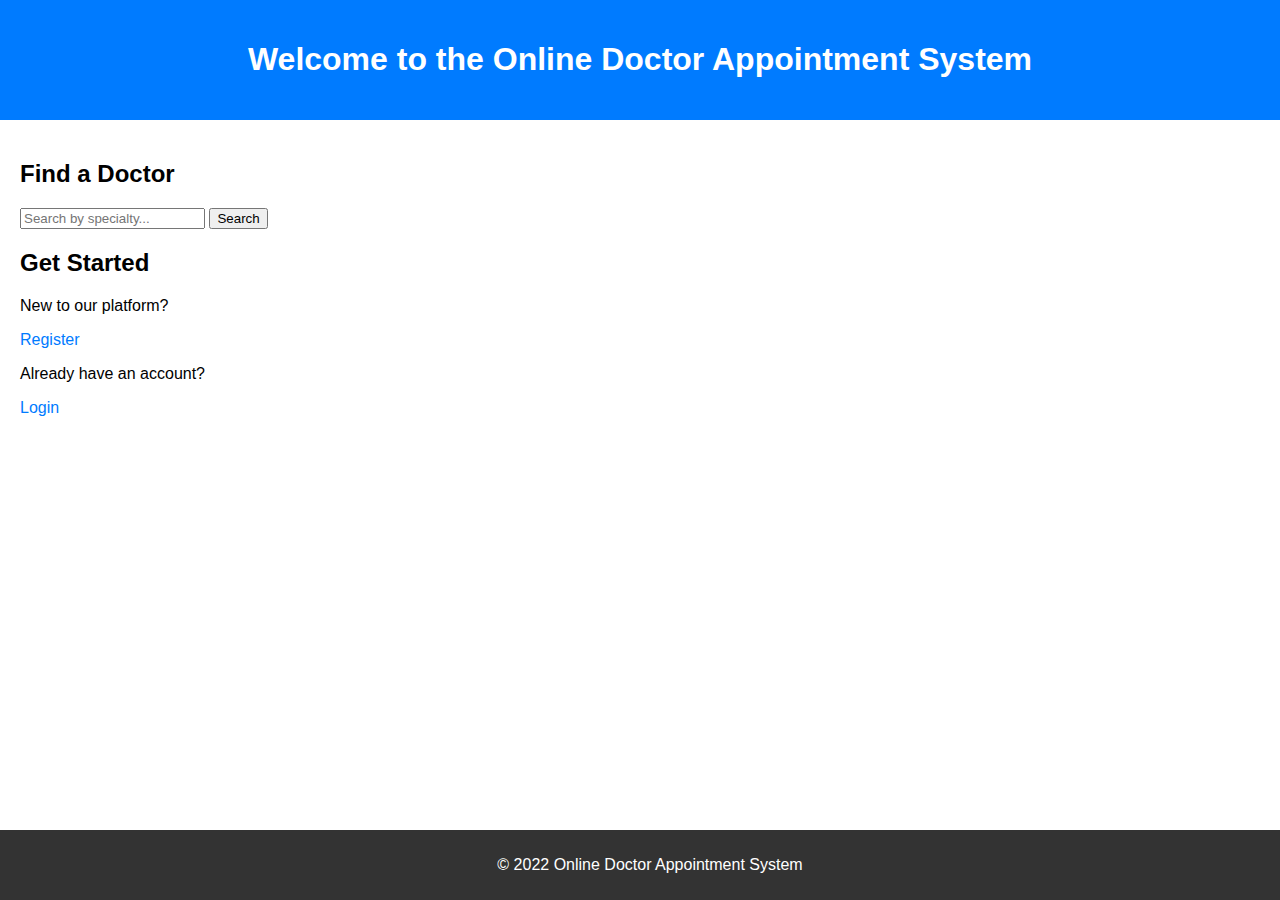
<file: src/main/resources/templates/index.html>
<!DOCTYPE html>
<html lang="en">
<head>
  <meta charset="UTF-8">
  <meta name="viewport" content="width=device-width, initial-scale=1.0">
  <title>Online Doctor Appointment System</title>
  <link rel="stylesheet" href="styles.css">
</head>
<body>
<header>
  <h1>Welcome to the Online Doctor Appointment System</h1>
</header>
<main>
  <section>
    <h2>Find a Doctor</h2>
    <form action="/search" method="get">
      <input type="text" name="specialty" placeholder="Search by specialty...">
      <button type="submit">Search</button>
    </form>
  </section>
  <section>
    <h2>Get Started</h2>
    <p>New to our platform?</p>
    <a href="registration.html">Register</a>
    <p>Already have an account?</p>
    <a href="login.html">Login</a>
  </section>
</main>
<footer>
  <p>&copy; 2022 Online Doctor Appointment System</p>
</footer>
</body>
</html>
</file>
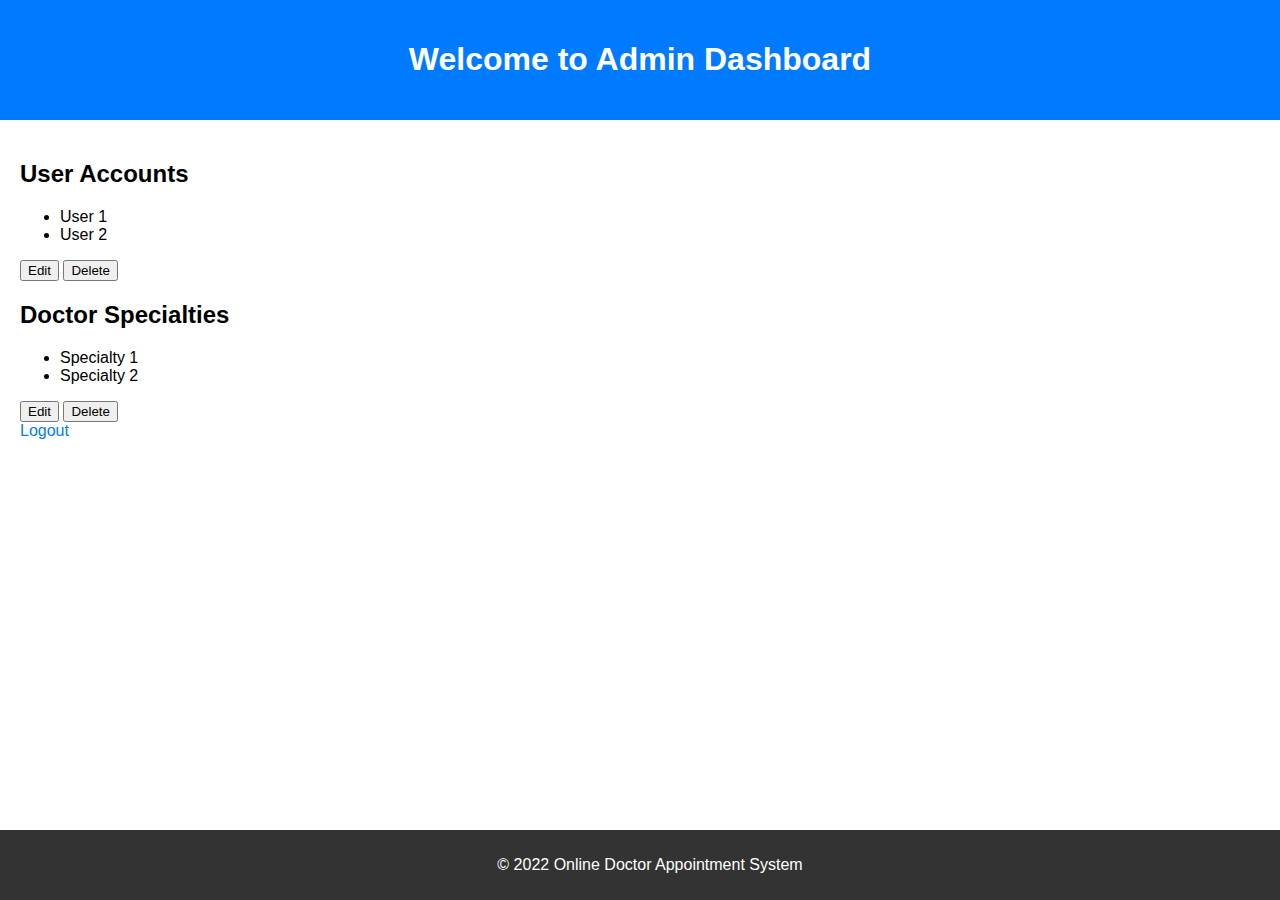
<file: src/main/resources/templates/admin-dashboard.html>
<!DOCTYPE html>
<html lang="en">
<head>
    <meta charset="UTF-8">
    <meta name="viewport" content="width=device-width, initial-scale=1.0">
    <title>Admin Dashboard</title>
    <link rel="stylesheet" href="styles.css">
</head>
<body>
<header>
    <h1>Welcome to Admin Dashboard</h1>
</header>
<main>
    <section>
        <h2>User Accounts</h2>
        <!-- Display a list of user accounts -->
        <ul>
            <li>User 1</li>
            <li>User 2</li>
            <!-- Add more users dynamically -->
        </ul>
        <!-- Options to manage user accounts -->
        <button>Edit</button>
        <button>Delete</button>
    </section>
    <section>
        <h2>Doctor Specialties</h2>
        <!-- Display a list of doctor specialties -->
        <ul>
            <li>Specialty 1</li>
            <li>Specialty 2</li>
            <!-- Add more specialties dynamically -->
        </ul>
        <!-- Options to manage doctor specialties -->
        <button>Edit</button>
        <button>Delete</button>
    </section>
    <section>
        <a href="logout.html">Logout</a>
    </section>
</main>
<footer>
    <p>&copy; 2022 Online Doctor Appointment System</p>
</footer>
</body>
</html>
</file>
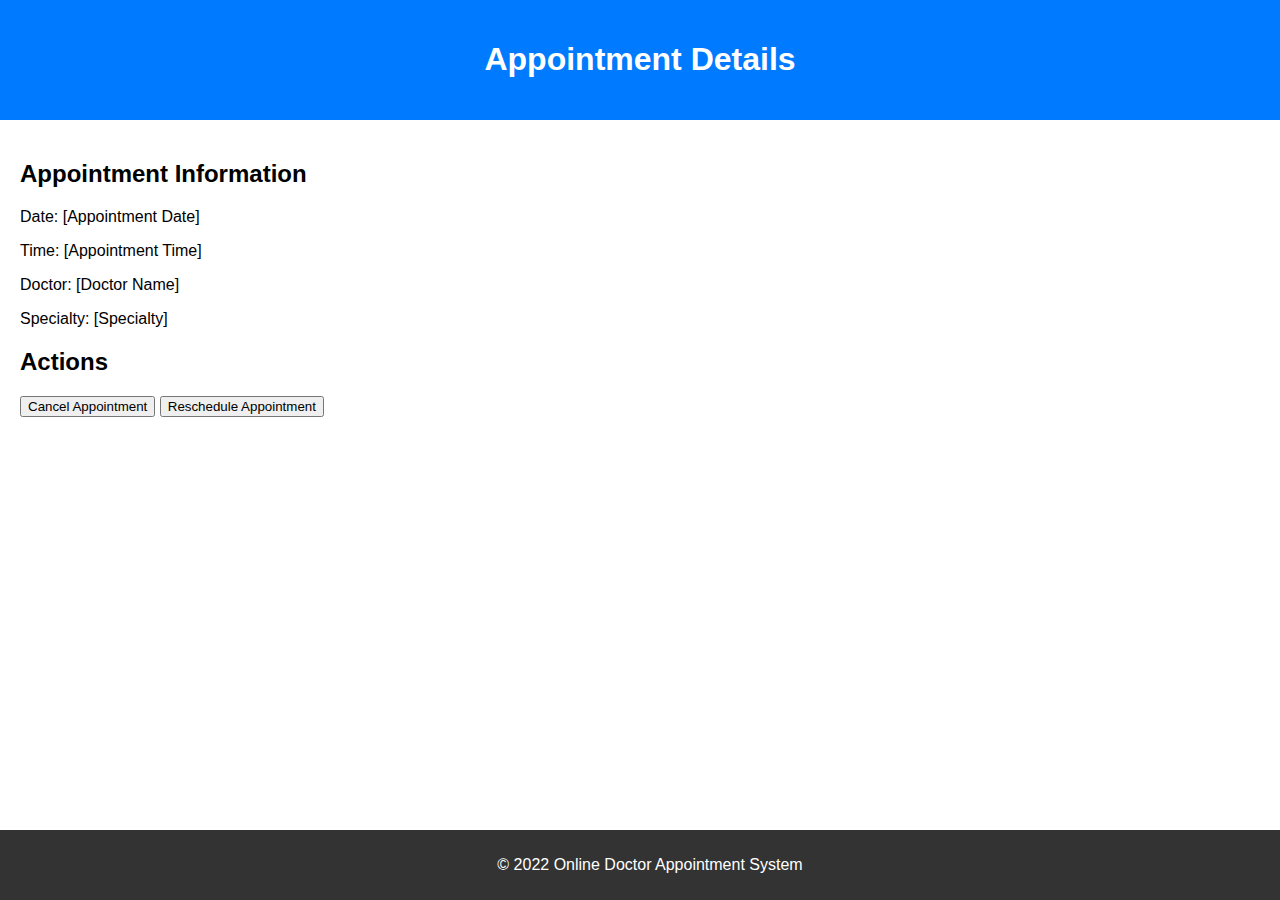
<file: src/main/resources/templates/appointment-details.html>
<!DOCTYPE html>
<html lang="en">
<head>
    <meta charset="UTF-8">
    <meta name="viewport" content="width=device-width, initial-scale=1.0">
    <title>Appointment Details</title>
    <link rel="stylesheet" href="styles.css">
</head>
<body>
<header>
    <h1>Appointment Details</h1>
</header>
<main>
    <section>
        <h2>Appointment Information</h2>
        <!-- Display appointment details -->
        <p>Date: [Appointment Date]</p>
        <p>Time: [Appointment Time]</p>
        <p>Doctor: [Doctor Name]</p>
        <p>Specialty: [Specialty]</p>
        <!-- Add more appointment details -->
    </section>
    <section>
        <h2>Actions</h2>
        <!-- Options to cancel or reschedule appointment -->
        <button>Cancel Appointment</button>
        <button>Reschedule Appointment</button>
    </section>
</main>
<footer>
    <p>&copy; 2022 Online Doctor Appointment System</p>
</footer>
</body>
</html>
</file>
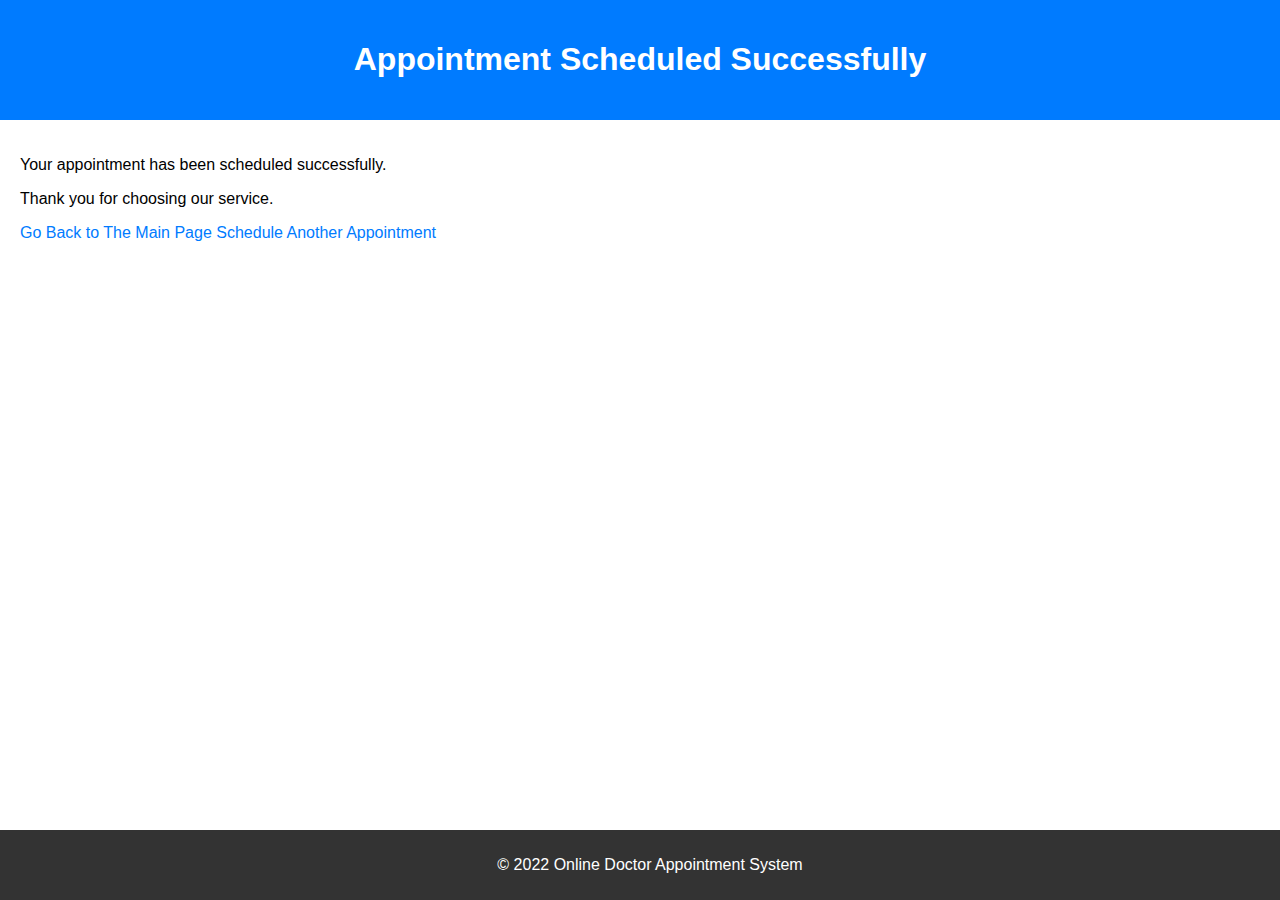
<file: src/main/resources/templates/confirmation.html>
<!DOCTYPE html>
<html lang="en">
<head>
    <meta charset="UTF-8">
    <meta name="viewport" content="width=device-width, initial-scale=1.0">
    <title>Appointment Confirmation</title>
    <link rel="stylesheet" href="styles.css">
</head>
<body>
<header>
    <h1>Appointment Scheduled Successfully</h1>
</header>
<main>
    <p>Your appointment has been scheduled successfully.</p>
    <p>Thank you for choosing our service.</p>
    <a href="index.html">Go Back to The Main Page</a>
    <a href="schedule-appointment.html">Schedule Another Appointment</a>
</main>
<footer>
    <p>&copy; 2022 Online Doctor Appointment System</p>
</footer>
</body>
</html>
</file>
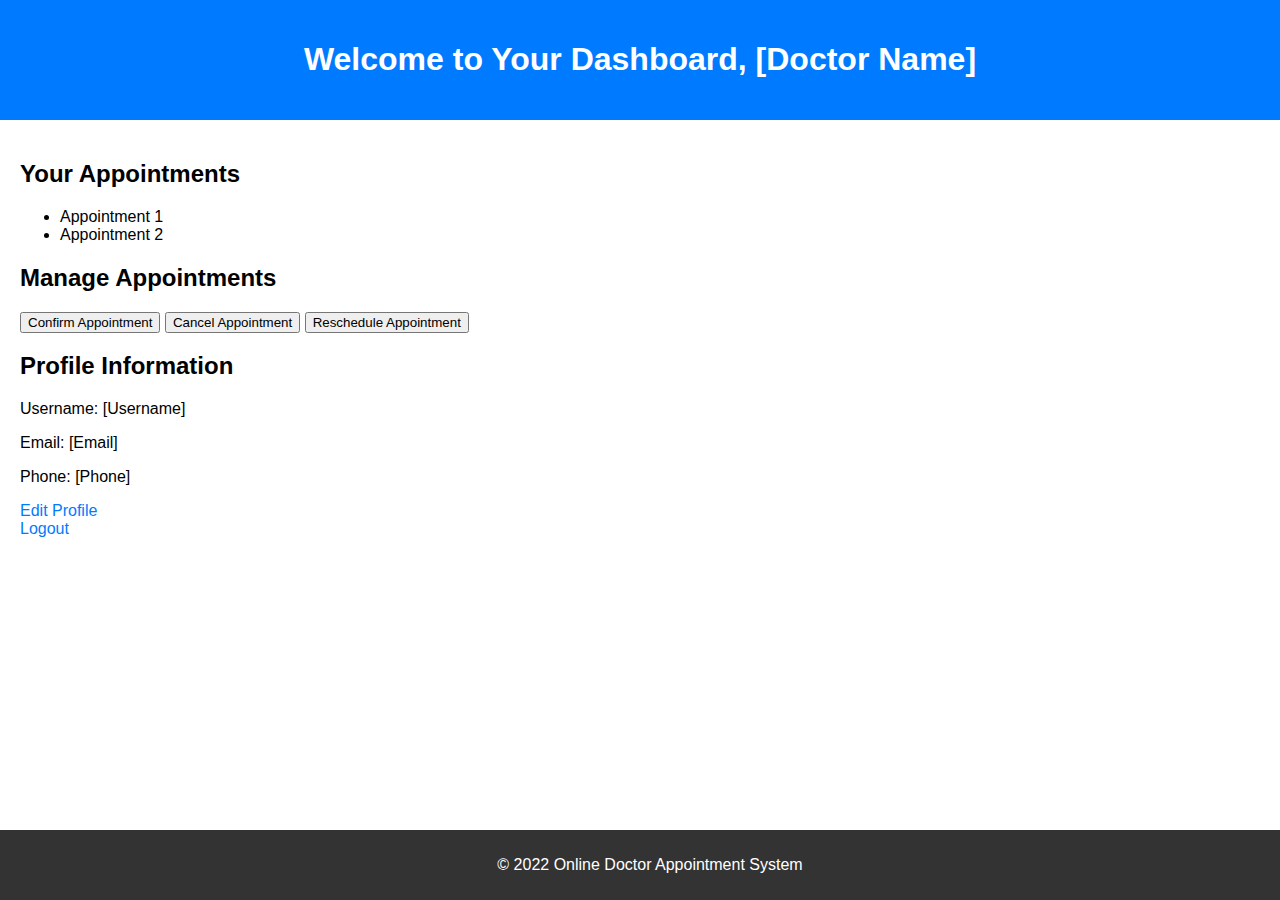
<file: src/main/resources/templates/doctor-dashboard.html>
<!DOCTYPE html>
<html lang="en">
<head>
    <meta charset="UTF-8">
    <meta name="viewport" content="width=device-width, initial-scale=1.0">
    <title>Dashboard - Doctor</title>
    <link rel="stylesheet" href="styles.css">
</head>
<body>
<header>
    <h1>Welcome to Your Dashboard, [Doctor Name]</h1>
</header>
<main>
    <section>
        <h2>Your Appointments</h2>
        <!-- Display a list of appointments -->
        <ul>
            <li>Appointment 1</li>
            <li>Appointment 2</li>
            <!-- Add more appointments dynamically -->
        </ul>
    </section>
    <section>
        <h2>Manage Appointments</h2>
        <!-- Options to confirm, cancel, or reschedule appointments -->
        <button>Confirm Appointment</button>
        <button>Cancel Appointment</button>
        <button>Reschedule Appointment</button>
    </section>
    <section>
        <h2>Profile Information</h2>
        <!-- Display doctor's profile information -->
        <p>Username: [Username]</p>
        <p>Email: [Email]</p>
        <p>Phone: [Phone]</p>
        <!-- Option to edit profile -->
        <a href="edit-profile.html">Edit Profile</a>
    </section>
    <section>
        <a href="logout.html">Logout</a>
    </section>
</main>
<footer>
    <p>&copy; 2022 Online Doctor Appointment System</p>
</footer>
</body>
</html>
</file>
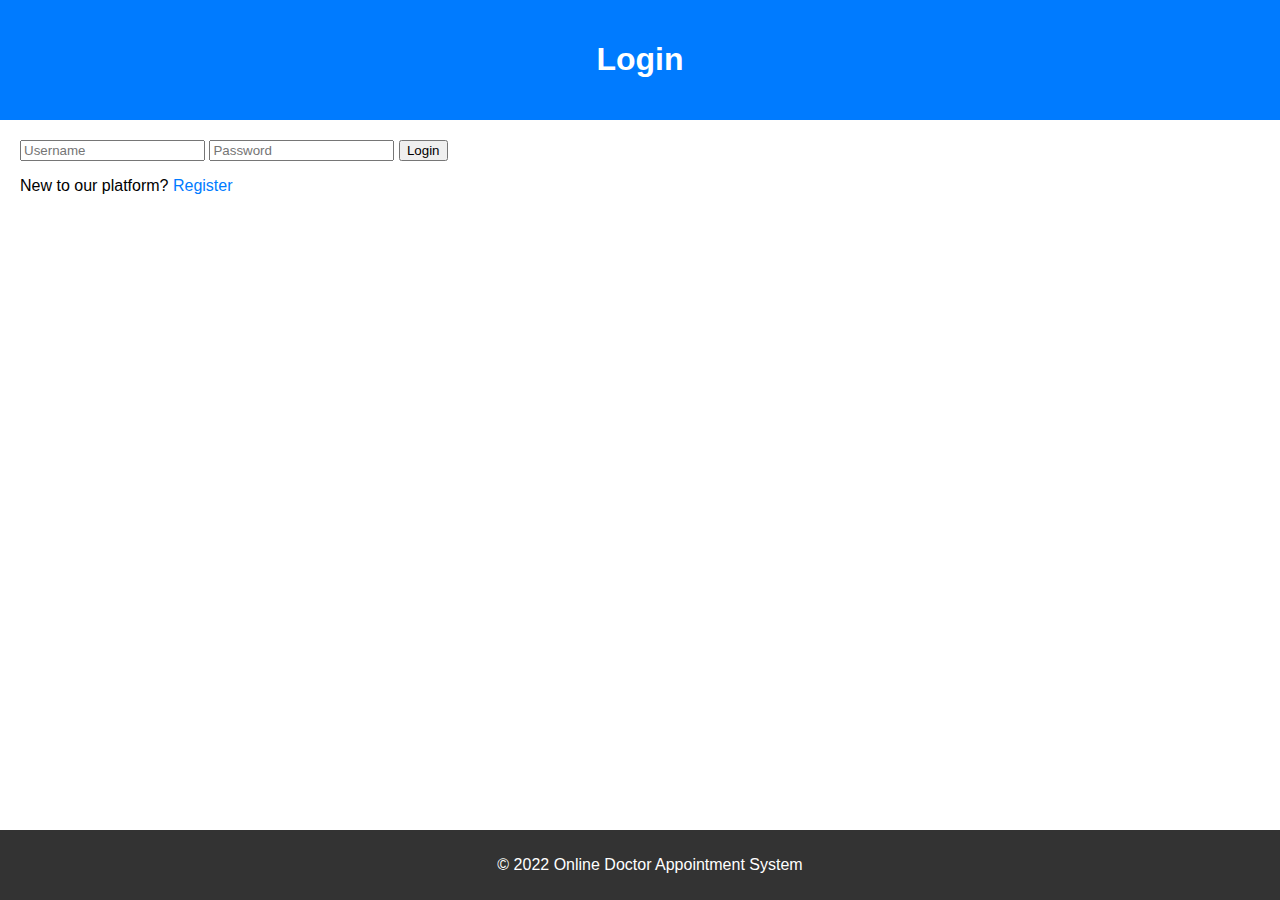
<file: src/main/resources/templates/login.html>
<!DOCTYPE html>
<html lang="en">
<head>
    <meta charset="UTF-8">
    <meta name="viewport" content="width=device-width, initial-scale=1.0">
    <title>Login - Online Doctor Appointment System</title>
    <link rel="stylesheet" href="styles.css">
</head>
<body>
<header>
    <h1>Login</h1>
</header>
<main>
    <form action="/login" method="post">
        <input type="text" name="username" placeholder="Username" required>
        <input type="password" name="password" placeholder="Password" required>
        <button type="submit">Login</button>
    </form>
    <p>New to our platform? <a href="registration.html">Register</a></p>
</main>
<footer>
    <p>&copy; 2022 Online Doctor Appointment System</p>
</footer>
</body>
</html>
</file>
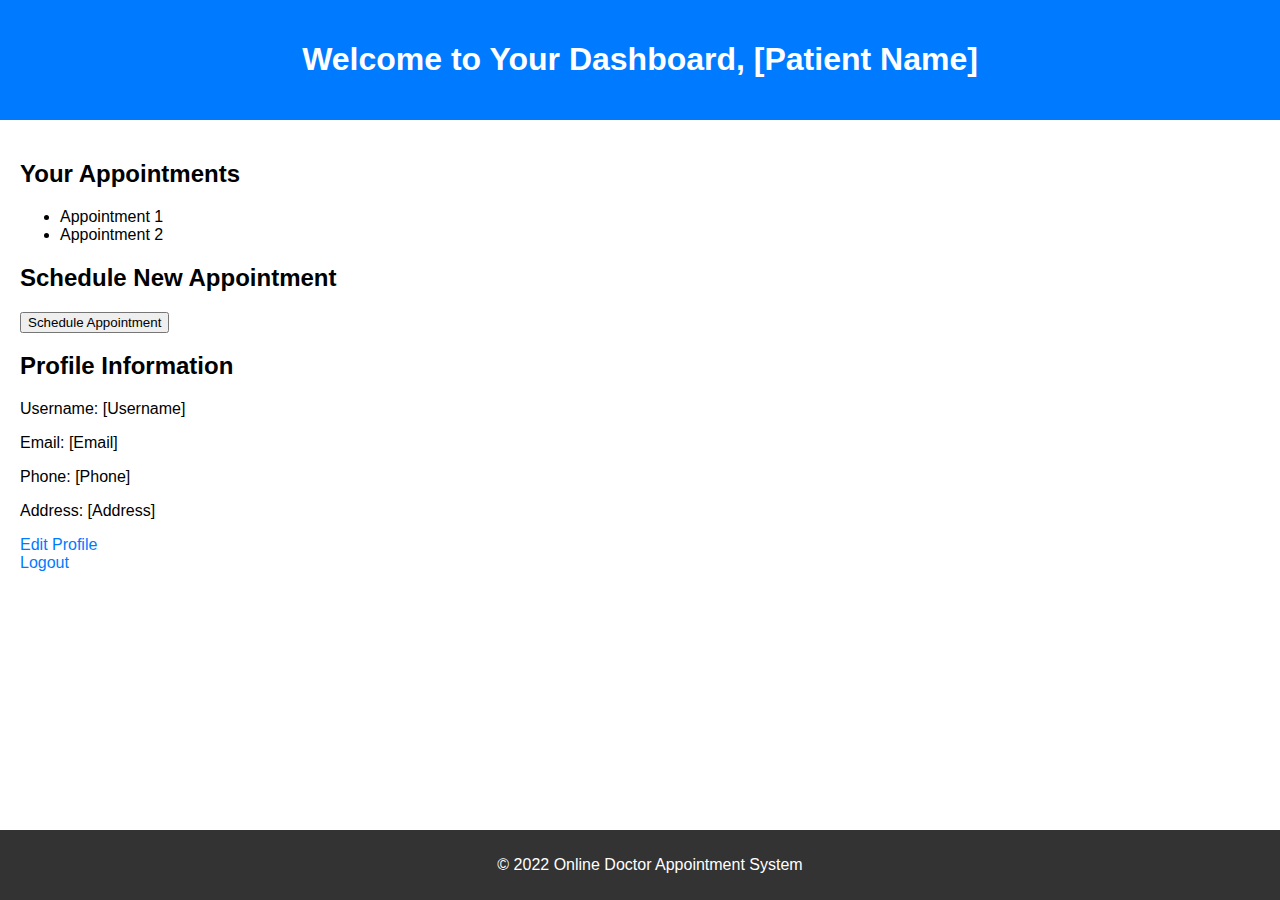
<file: src/main/resources/templates/patient-dashboard.html>
<!DOCTYPE html>
<html lang="en">
<head>
    <meta charset="UTF-8">
    <meta name="viewport" content="width=device-width, initial-scale=1.0">
    <title>Dashboard - Patient</title>
    <link rel="stylesheet" href="styles.css">
</head>
<body>
<header>
    <h1>Welcome to Your Dashboard, [Patient Name]</h1>
</header>
<main>
    <section>
        <h2>Your Appointments</h2>
        <!-- Display a list of appointments -->
        <ul>
            <li>Appointment 1</li>
            <li>Appointment 2</li>
            <!-- Add more appointments dynamically -->
        </ul>
    </section>
    <section>
        <h2>Schedule New Appointment</h2>
        <!-- Appointment scheduling form -->
        <form action="/schedule-appointment" method="post">
            <!-- Form fields -->
            <button type="submit">Schedule Appointment</button>
        </form>
    </section>
    <section>
        <h2>Profile Information</h2>
        <!-- Display patient's profile information -->
        <p>Username: [Username]</p>
        <p>Email: [Email]</p>
        <p>Phone: [Phone]</p>
        <p>Address: [Address]</p>
        <!-- Option to edit profile -->
        <a href="edit-profile.html">Edit Profile</a>
    </section>
    <section>
        <a href="logout.html">Logout</a>
    </section>
</main>
<footer>
    <p>&copy; 2022 Online Doctor Appointment System</p>
</footer>
</body>
</html>
</file>
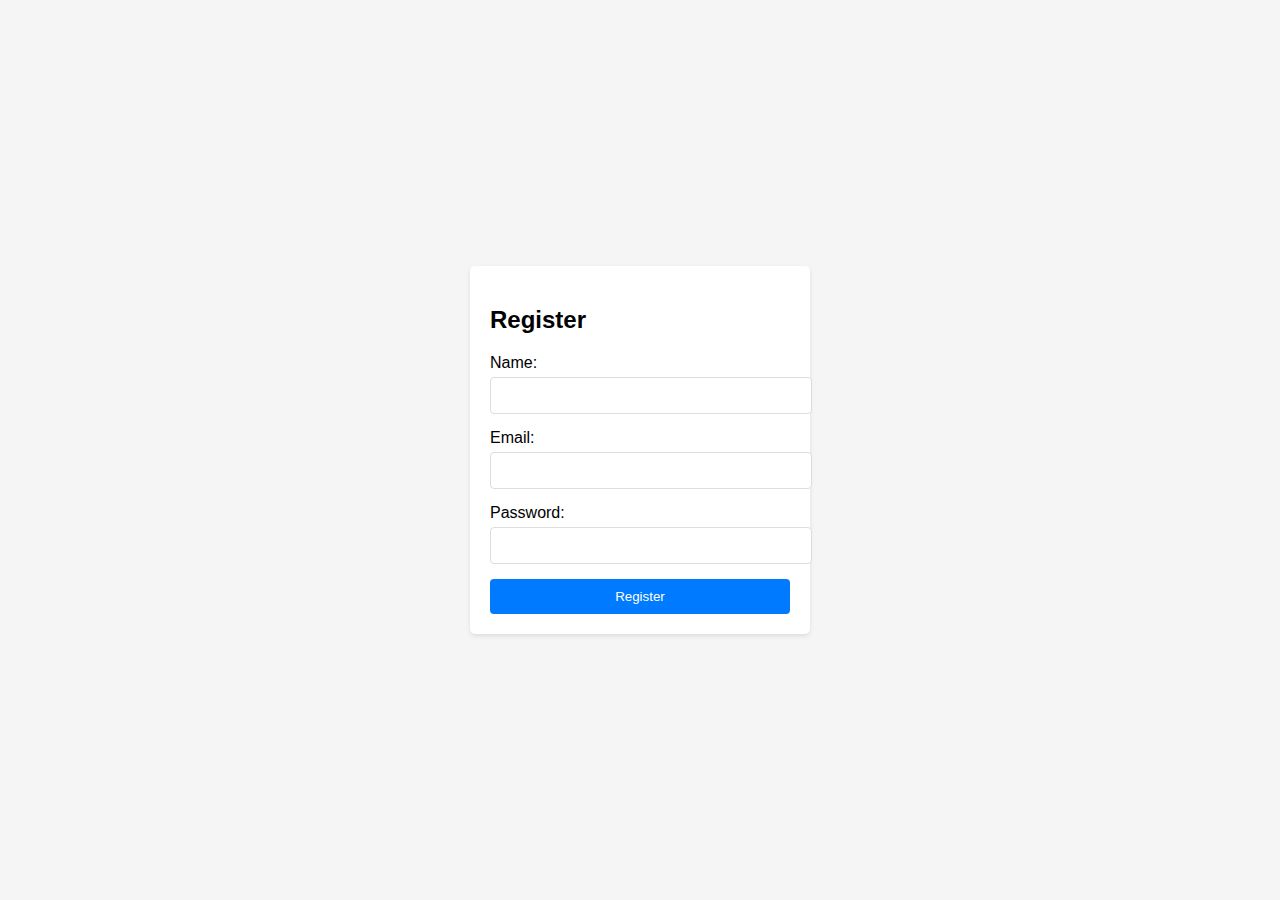
<file: src/main/resources/templates/register.html>
<!DOCTYPE html>
<style>
  body {
    font-family: Arial, sans-serif;
    margin: 0;
    padding: 0;
    display: flex;
    justify-content: center;
    align-items: center;
    height: 100vh;
    background-color: #f5f5f5;
  }

  .form-container {
    background-color: #fff;
    padding: 20px;
    border-radius: 5px;
    box-shadow: 0 2px 4px rgba(0,0,0,0.1);
    width: 300px;
  }

  .form-group {
    margin-bottom: 15px;
  }

  label {
    display: block;
    margin-bottom: 5px;
  }

  input[type="text"],
  input[type="email"],
  input[type="password"] {
    width: 100%;
    padding: 10px;
    border: 1px solid #ddd;
    border-radius: 4px;
  }

  button {
    width: 100%;
    padding: 10px;
    border: none;
    background-color: #007bff;
    color: white;
    border-radius: 4px;
    cursor: pointer;
  }

  button:hover {
    background-color: #0056b3;
  }

</style>
<html lang="en">
<head>
  <meta charset="UTF-8">
  <meta name="viewport" content="width=device-width, initial-scale=1.0">
  <title>Register</title>
  <link rel="stylesheet" href="styles.css">
</head>
<body>
<div class="form-container">
  <h2>Register</h2>
  <form id="registerForm">
    <div class="form-group">
      <label for="name">Name:</label>
      <input type="text" id="name" name="name" required>
    </div>
    <div class="form-group">
      <label for="email">Email:</label>
      <input type="email" id="email" name="email" required>
    </div>
    <div class="form-group">
      <label for="password">Password:</label>
      <input type="password" id="password" name="password" required>
    </div>
    <button type="submit">Register</button>
  </form>
</div>
</body>
</html>
</file>
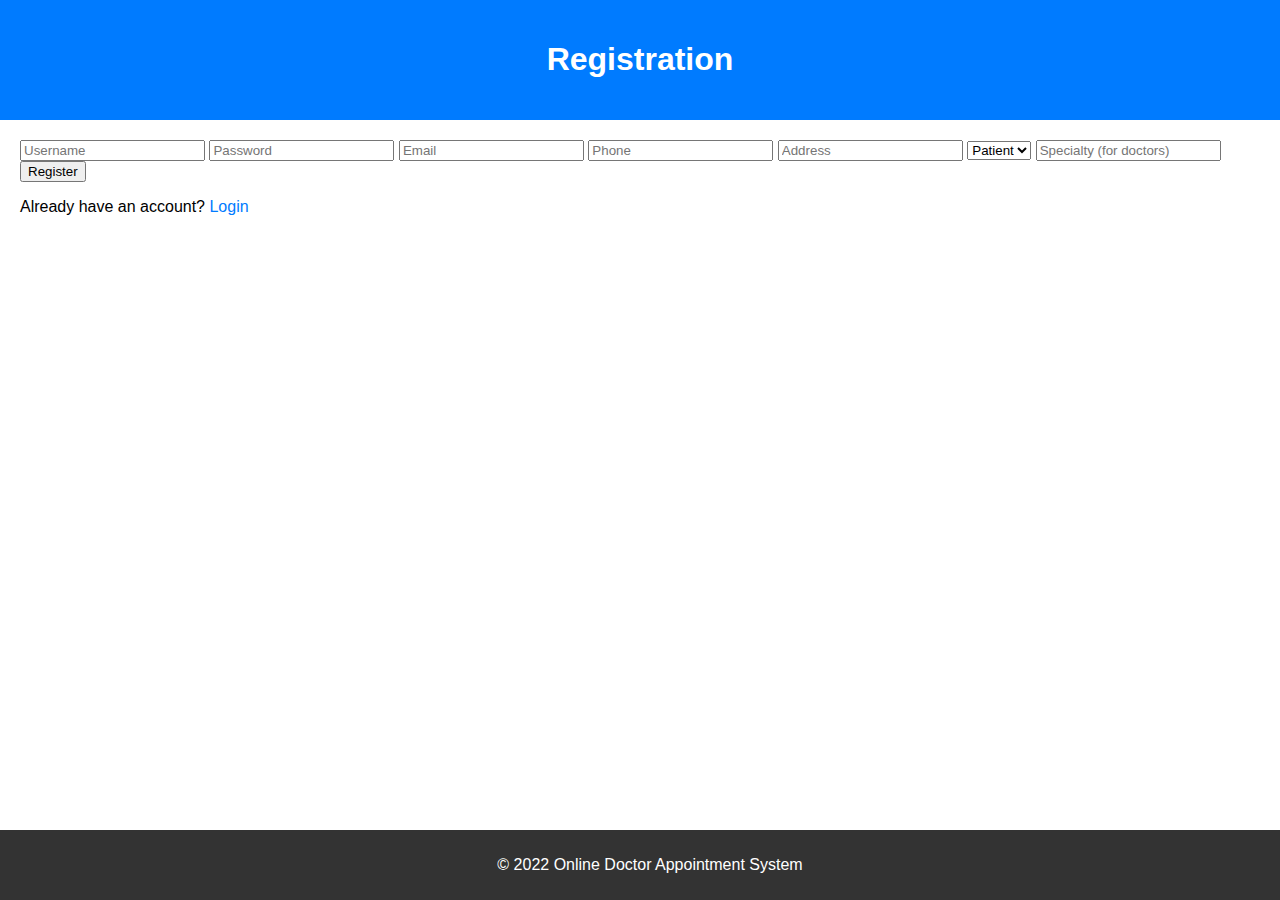
<file: src/main/resources/templates/registration.html>
<!DOCTYPE html>

<html lang="en">

<head>
  <meta charset="UTF-8">
  <meta name="viewport" content="width=device-width, initial-scale=1.0">
  <title>Registration - Online Doctor Appointment System</title>
  <link rel="stylesheet" href="styles.css">
</head>
<body>
<header>
  <h1>Registration</h1>
</header>
<main>
  <form action="/register" method="post">
    <input type="text" name="username" placeholder="Username" required>
    <input type="password" name="password" placeholder="Password" required>
    <input type="email" name="email" placeholder="Email" required>
    <input type="tel" name="phone" placeholder="Phone">
    <input type="text" name="address" placeholder="Address">
    <select name="userType" required>
      <option value="Patient">Patient</option>
      <option value="Doctor">Doctor</option>
    </select>
    <input type="text" name="specialty" placeholder="Specialty (for doctors)">
    <button type="submit">Register</button>
  </form>
  <p>Already have an account? <a href="login.html">Login</a></p>
</main>
<footer>
  <p>&copy; 2022 Online Doctor Appointment System</p>
</footer>
</body>
</html>
</file>
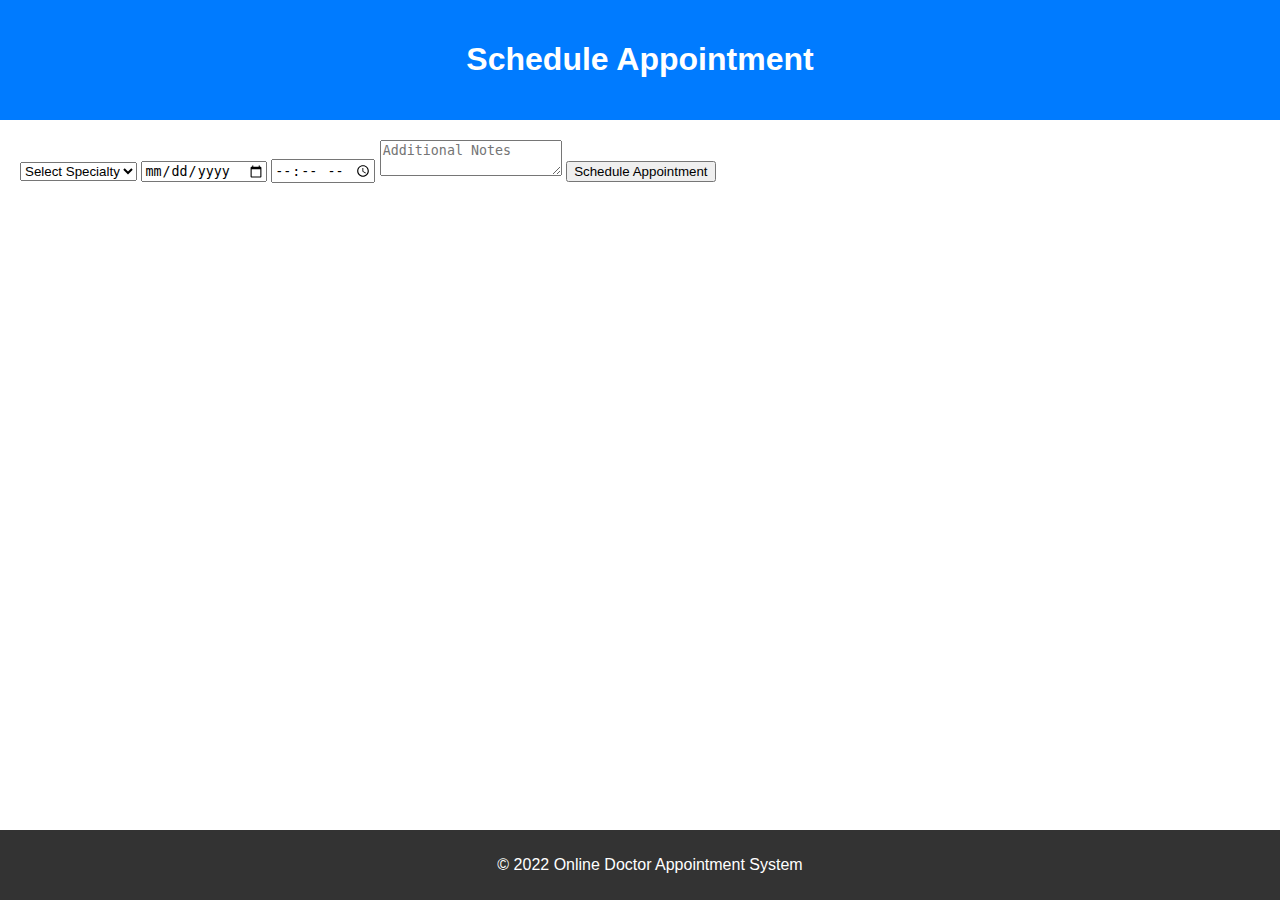
<file: src/main/resources/templates/schedule-appointment.html>
<!DOCTYPE html>
<html lang="en">


<head>
    <meta charset="UTF-8">
    <meta name="viewport" content="width=device-width, initial-scale=1.0">
    <title>Schedule Appointment</title>
    <link rel="stylesheet" href="styles.css">
</head>
<body>
<header>
    <h1>Schedule Appointment</h1>
</header>
<main>
    <form action="/schedule-appointment" method="post">
        <select name="specialty" required>
            <option value="">Select Specialty</option>
            <option value="1">Specialty 1</option>
            <option value="2">Specialty 2</option>
            <!-- Add more specialties dynamically -->
        </select>
        <input type="date" name="appointmentDate" required>
        <input type="time" name="appointmentTime" required>
        <textarea name="notes" placeholder="Additional Notes"></textarea>
        <button type="submit">Schedule Appointment</button>
    </form>
</main>
<footer>
    <p>&copy; 2022 Online Doctor Appointment System</p>
</footer>
</body>
</html>
</file>
<file: src/main/resources/templates/styles.css>
/* styles.css */

/* Global styles */
body {
    font-family: Arial, sans-serif;
    margin: 0;
    padding: 0;
}

header {
    background-color: #007bff;
    color: #fff;
    padding: 20px;
    text-align: center;
}

main {
    padding: 20px;
}

footer {
    background-color: #333;
    color: #fff;
    text-align: center;
    padding: 10px;
    position: fixed;
    bottom: 0;
    width: 100%;
}

a {
    color: #007bff;
    text-decoration: none;
}

a:hover {
    text-decoration: underline;
}

/* Page-specific styles */

/* admin-dashboard.html */
.admin-dashboard h2 {
    color: #333;
}

.admin-dashboard button {
    background-color: #007bff;
    color: #fff;
    border: none;
    padding: 10px 20px;
    margin-right: 10px;
    cursor: pointer;
}

/* appointment-details.html */
.appointment-details section {
    margin-bottom: 20px;
}

.appointment-details button {
    background-color: #dc3545;
    color: #fff;
    border: none;
    padding: 10px 20px;
    cursor: pointer;
}

/* confirmation.html */
.confirmation p {
    margin-bottom: 10px;
}

/* doctor-dashboard.html */
.doctor-dashboard h2 {
    color: #333;
}

.doctor-dashboard button {
    background-color: #28a745;
    color: #fff;
    border: none;
    padding: 10px 20px;
    margin-right: 10px;
    cursor: pointer;
}

/* index.html */
#index h2 {
    color: #333;
}

#index form {
    margin-bottom: 20px;
}

#index input[type="text"],
#index input[type="password"],
#index input[type="email"],
#index input[type="tel"],
#index select,
#index textarea {
    width: 100%;
    padding: 10px;
    margin-bottom: 10px;
}

#index button[type="submit"] {
    background-color: #007bff;
    color: #fff;
    border: none;
    padding: 10px 20px;
    cursor: pointer;
}

/* login.html */
.login h2 {
    color: #333;
}

.login form {
    margin-bottom: 20px;
}

.login input[type="text"],
.login input[type="password"] {
    width: 100%;
    padding: 10px;
    margin-bottom: 10px;
}

.login button[type="submit"] {
    background-color: #007bff;
    color: #fff;
    border: none;
    padding: 10px 20px;
    cursor: pointer;
}

/* patient-dashboard.html */
.patient-dashboard h2 {
    color: #333;
}

.patient-dashboard button {
    background-color: #28a745;
    color: #fff;
    border: none;
    padding: 10px 20px;
    margin-right: 10px;
    cursor: pointer;
}

/* registration.html */
.registration h2 {
    color: #333;
}

.registration form {
    margin-bottom: 20px;
}

.registration input[type="text"],
.registration input[type="password"],
.registration input[type="email"],
.registration input[type="tel"],
.registration select {
    width: 100%;
    padding: 10px;
    margin-bottom: 10px;
}

.registration button[type="submit"] {
    background-color: #007bff;
    color: #fff;
    border: none;
    padding: 10px 20px;
    cursor: pointer;
}

/* schedule-appointment.html */
.schedule-appointment h2 {
    color: #333;
}

.schedule-appointment form {
    margin-bottom: 20px;
}

.schedule-appointment select,
.schedule-appointment input[type="date"],
.schedule-appointment input[type="time"],
.schedule-appointment textarea {
    width: 100%;
    padding: 10px;
    margin-bottom: 10px;
}

.schedule-appointment button[type="submit"] {
    background-color: #007bff;
    color: #fff;
    border: none;
    padding: 10px 20px;
    cursor: pointer;
}
</file>
